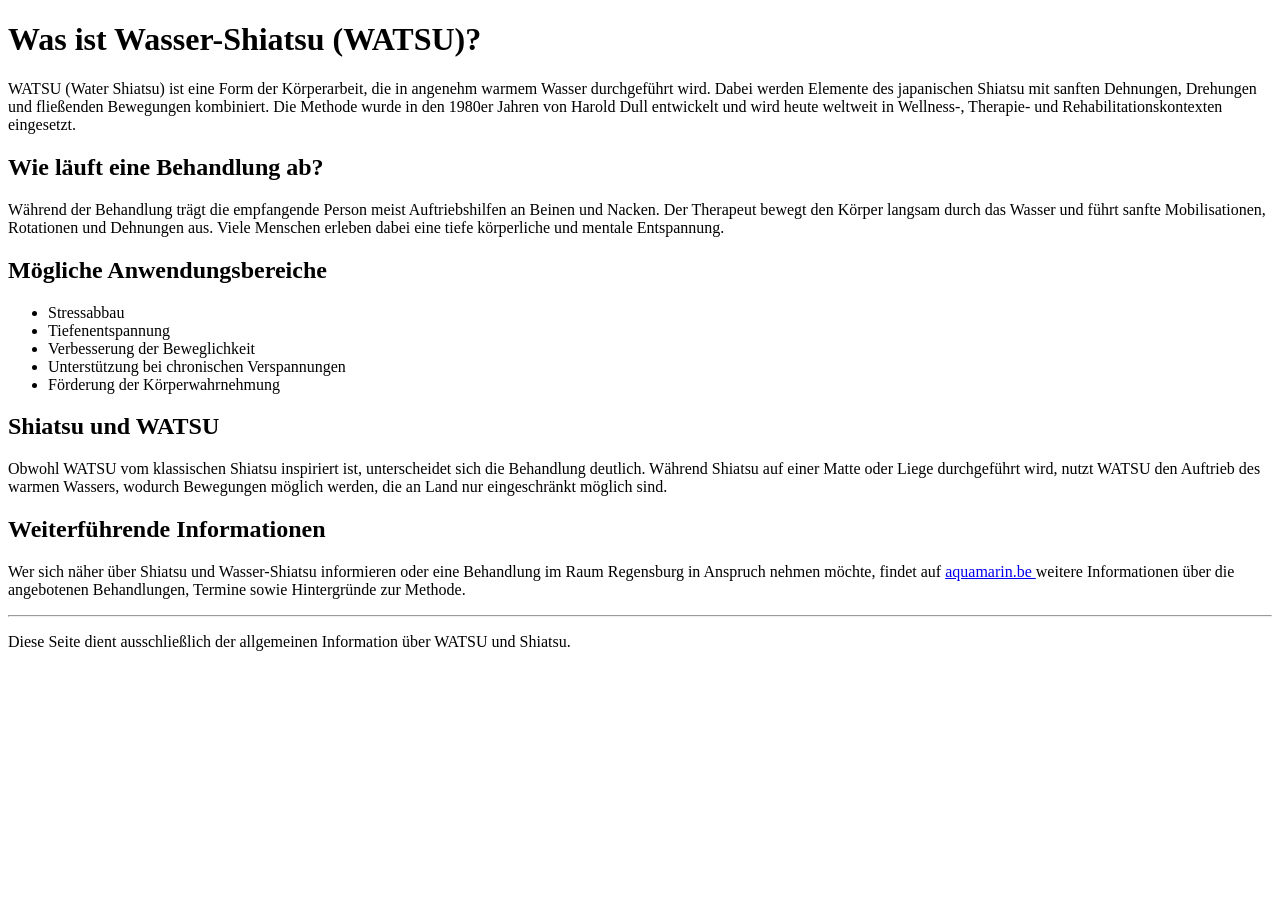
<file: shiatsu/index.html>
<!DOCTYPE html>
<html lang="de">
<head>
    <meta charset="UTF-8">
    <meta name="viewport" content="width=device-width, initial-scale=1">
    <title>Wasser-Shiatsu (WATSU) – Einführung und weiterführende Informationen</title>
    <meta name="description" content="Eine Einführung in WATSU (Wasser-Shiatsu), seine Geschichte, Wirkungsweise und weiterführende Informationen.">
</head>
<body>

<header>
    <h1>Was ist Wasser-Shiatsu (WATSU)?</h1>
</header>

<main>

<p>
WATSU (Water Shiatsu) ist eine Form der Körperarbeit, die in angenehm warmem Wasser durchgeführt wird.
Dabei werden Elemente des japanischen Shiatsu mit sanften Dehnungen, Drehungen und fließenden
Bewegungen kombiniert. Die Methode wurde in den 1980er Jahren von Harold Dull entwickelt und
wird heute weltweit in Wellness-, Therapie- und Rehabilitationskontexten eingesetzt.
</p>

<h2>Wie läuft eine Behandlung ab?</h2>

<p>
Während der Behandlung trägt die empfangende Person meist Auftriebshilfen an Beinen und Nacken.
Der Therapeut bewegt den Körper langsam durch das Wasser und führt sanfte Mobilisationen,
Rotationen und Dehnungen aus. Viele Menschen erleben dabei eine tiefe körperliche und mentale
Entspannung.
</p>

<h2>Mögliche Anwendungsbereiche</h2>

<ul>
    <li>Stressabbau</li>
    <li>Tiefenentspannung</li>
    <li>Verbesserung der Beweglichkeit</li>
    <li>Unterstützung bei chronischen Verspannungen</li>
    <li>Förderung der Körperwahrnehmung</li>
</ul>

<h2>Shiatsu und WATSU</h2>

<p>
Obwohl WATSU vom klassischen Shiatsu inspiriert ist, unterscheidet sich die Behandlung deutlich.
Während Shiatsu auf einer Matte oder Liege durchgeführt wird, nutzt WATSU den Auftrieb des
warmen Wassers, wodurch Bewegungen möglich werden, die an Land nur eingeschränkt möglich sind.
</p>

<h2>Weiterführende Informationen</h2>

<p>
Wer sich näher über Shiatsu und Wasser-Shiatsu informieren oder eine Behandlung im Raum
Regensburg in Anspruch nehmen möchte, findet auf
<a href="https://www.aquamarin.be" target="_blank" rel="noopener">
aquamarin.be
</a>
weitere Informationen über die angebotenen Behandlungen, Termine sowie Hintergründe zur Methode.
</p>

</main>

<footer>
<hr>
<p>
Diese Seite dient ausschließlich der allgemeinen Information über WATSU und Shiatsu.
</p>
</footer>

</body>
</html>
</file>
